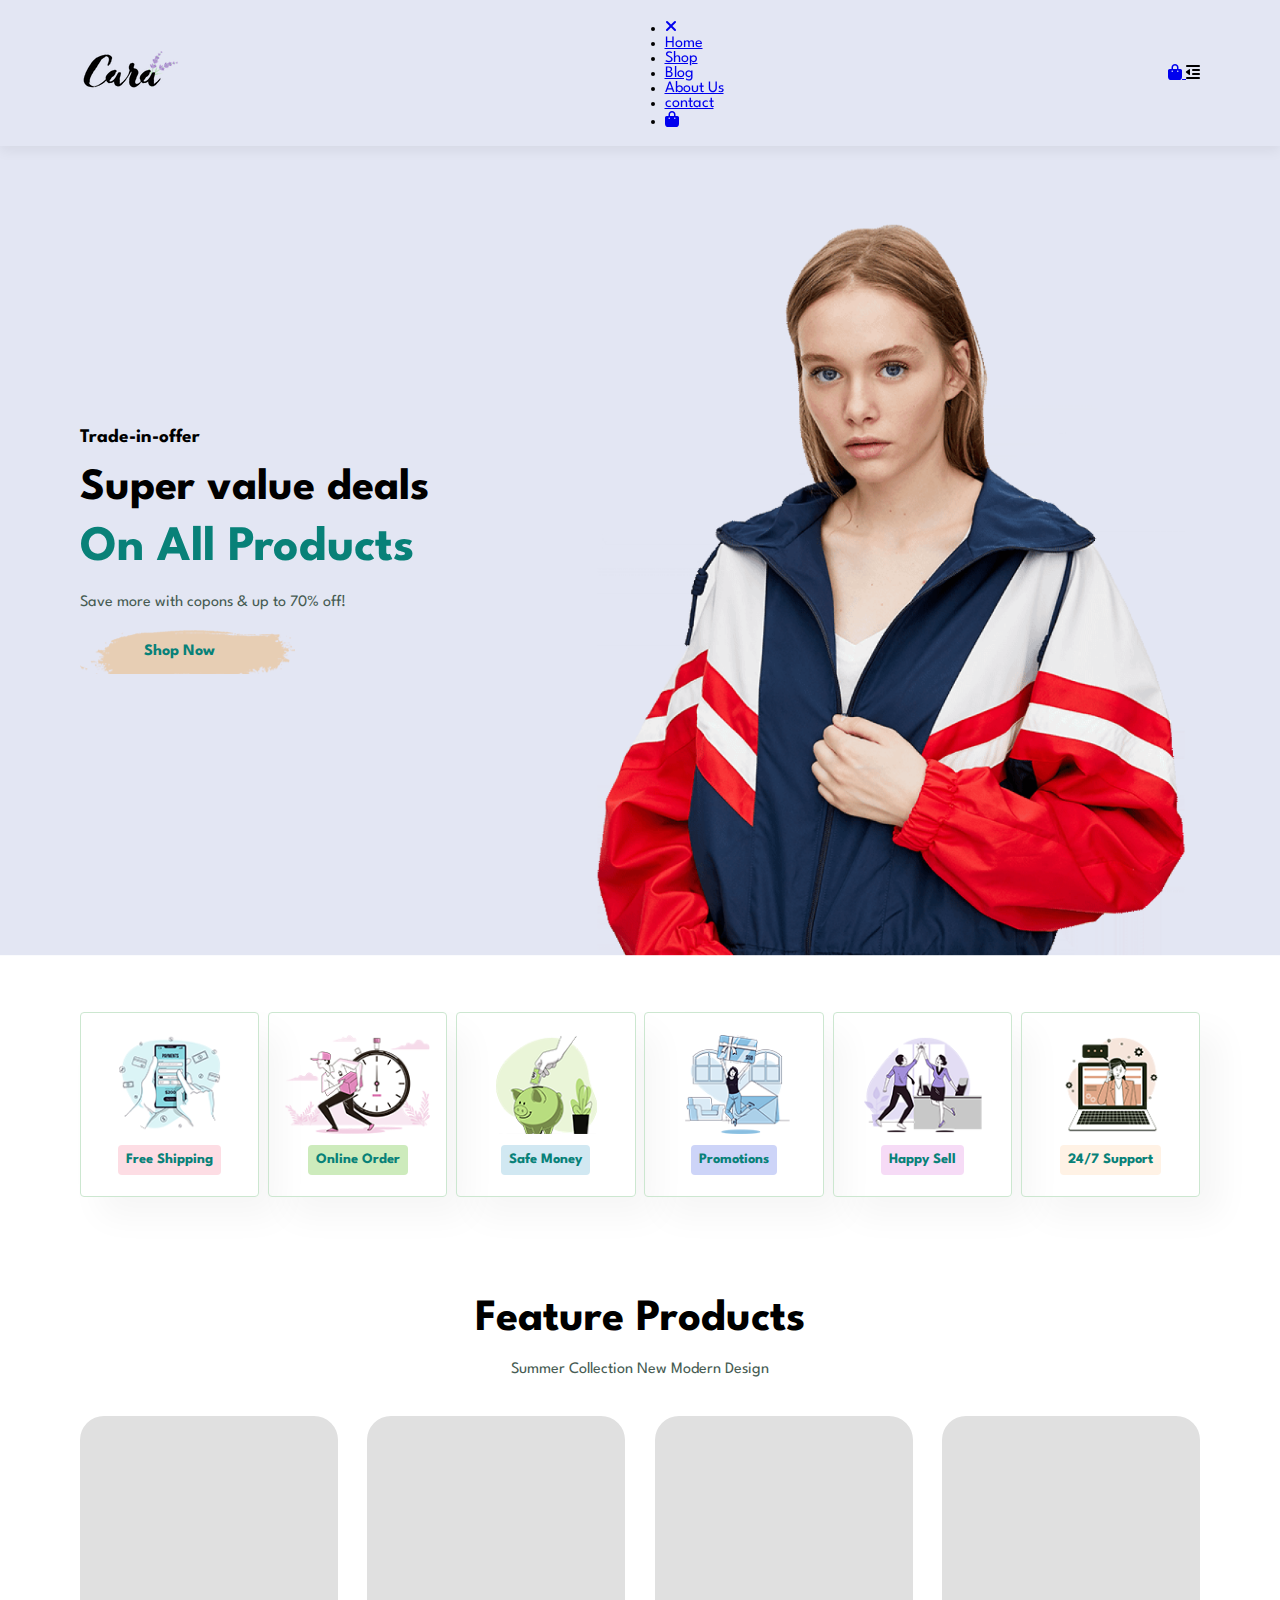
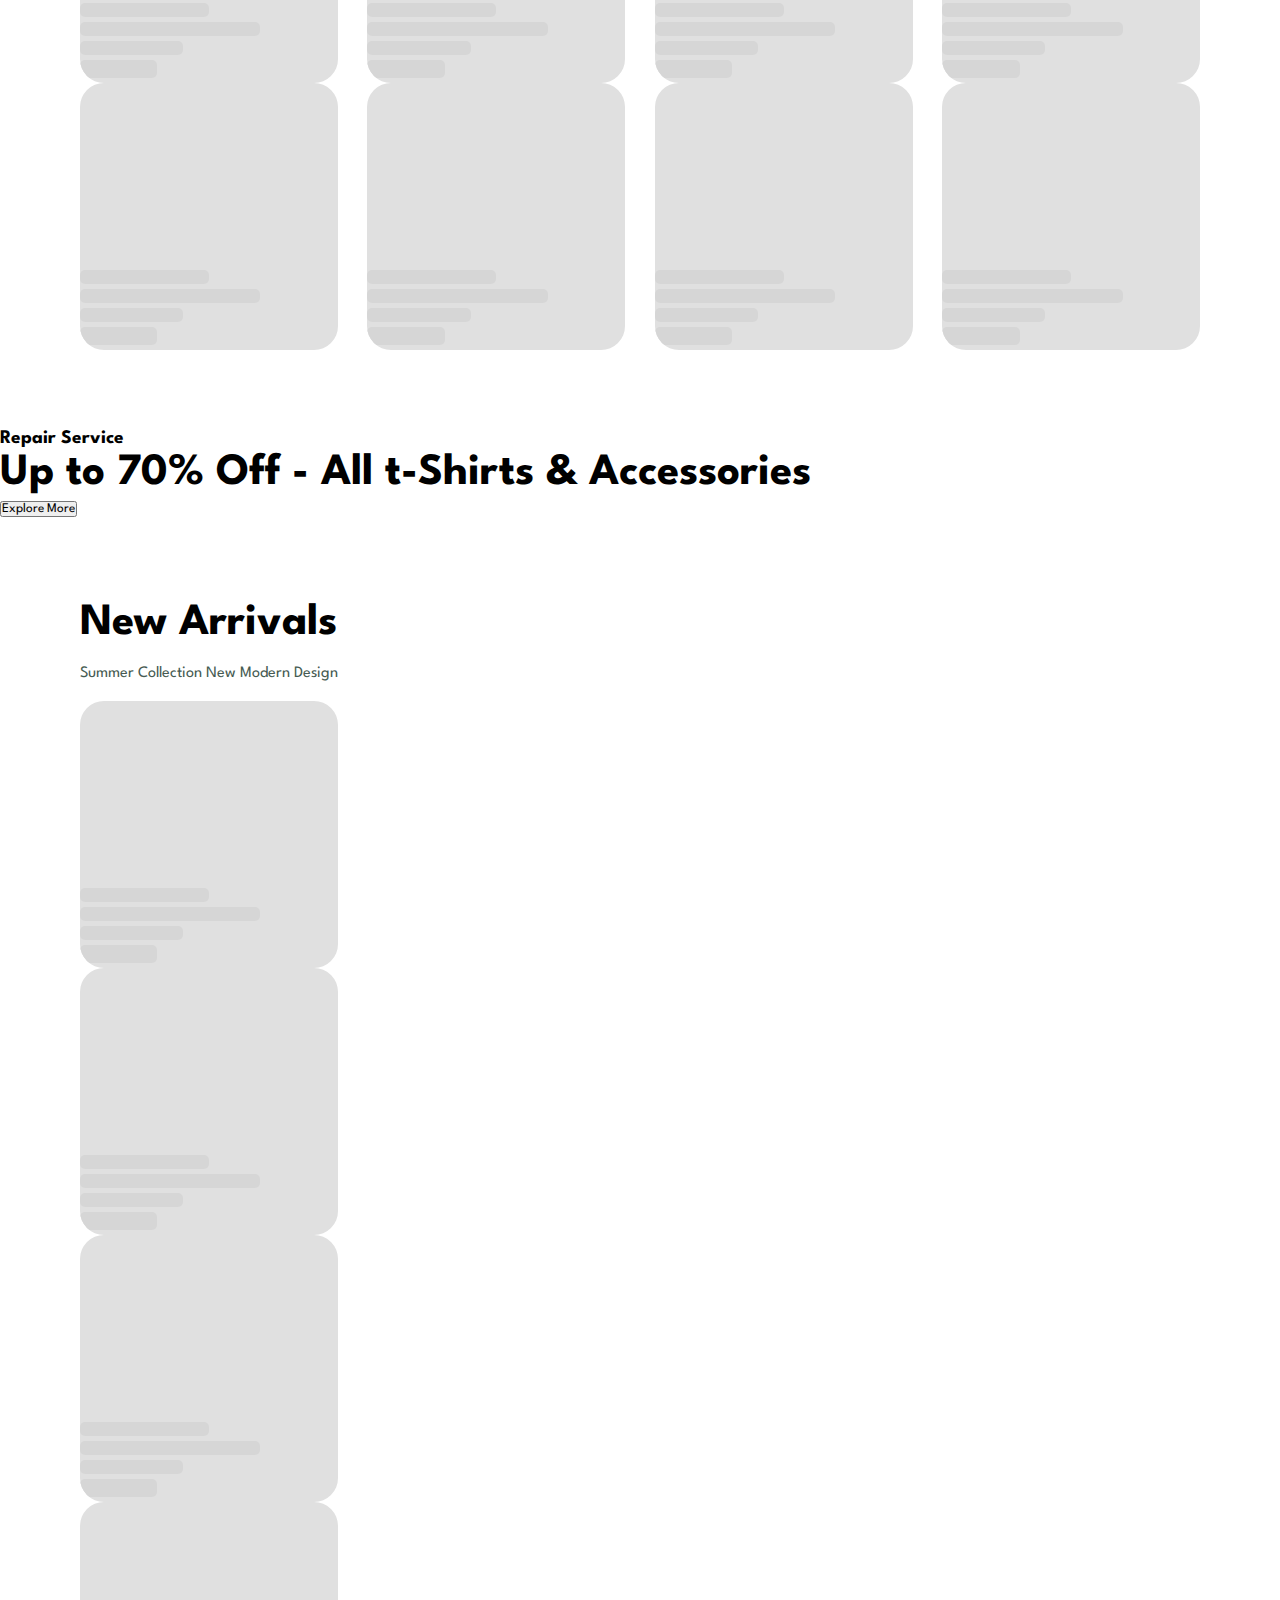
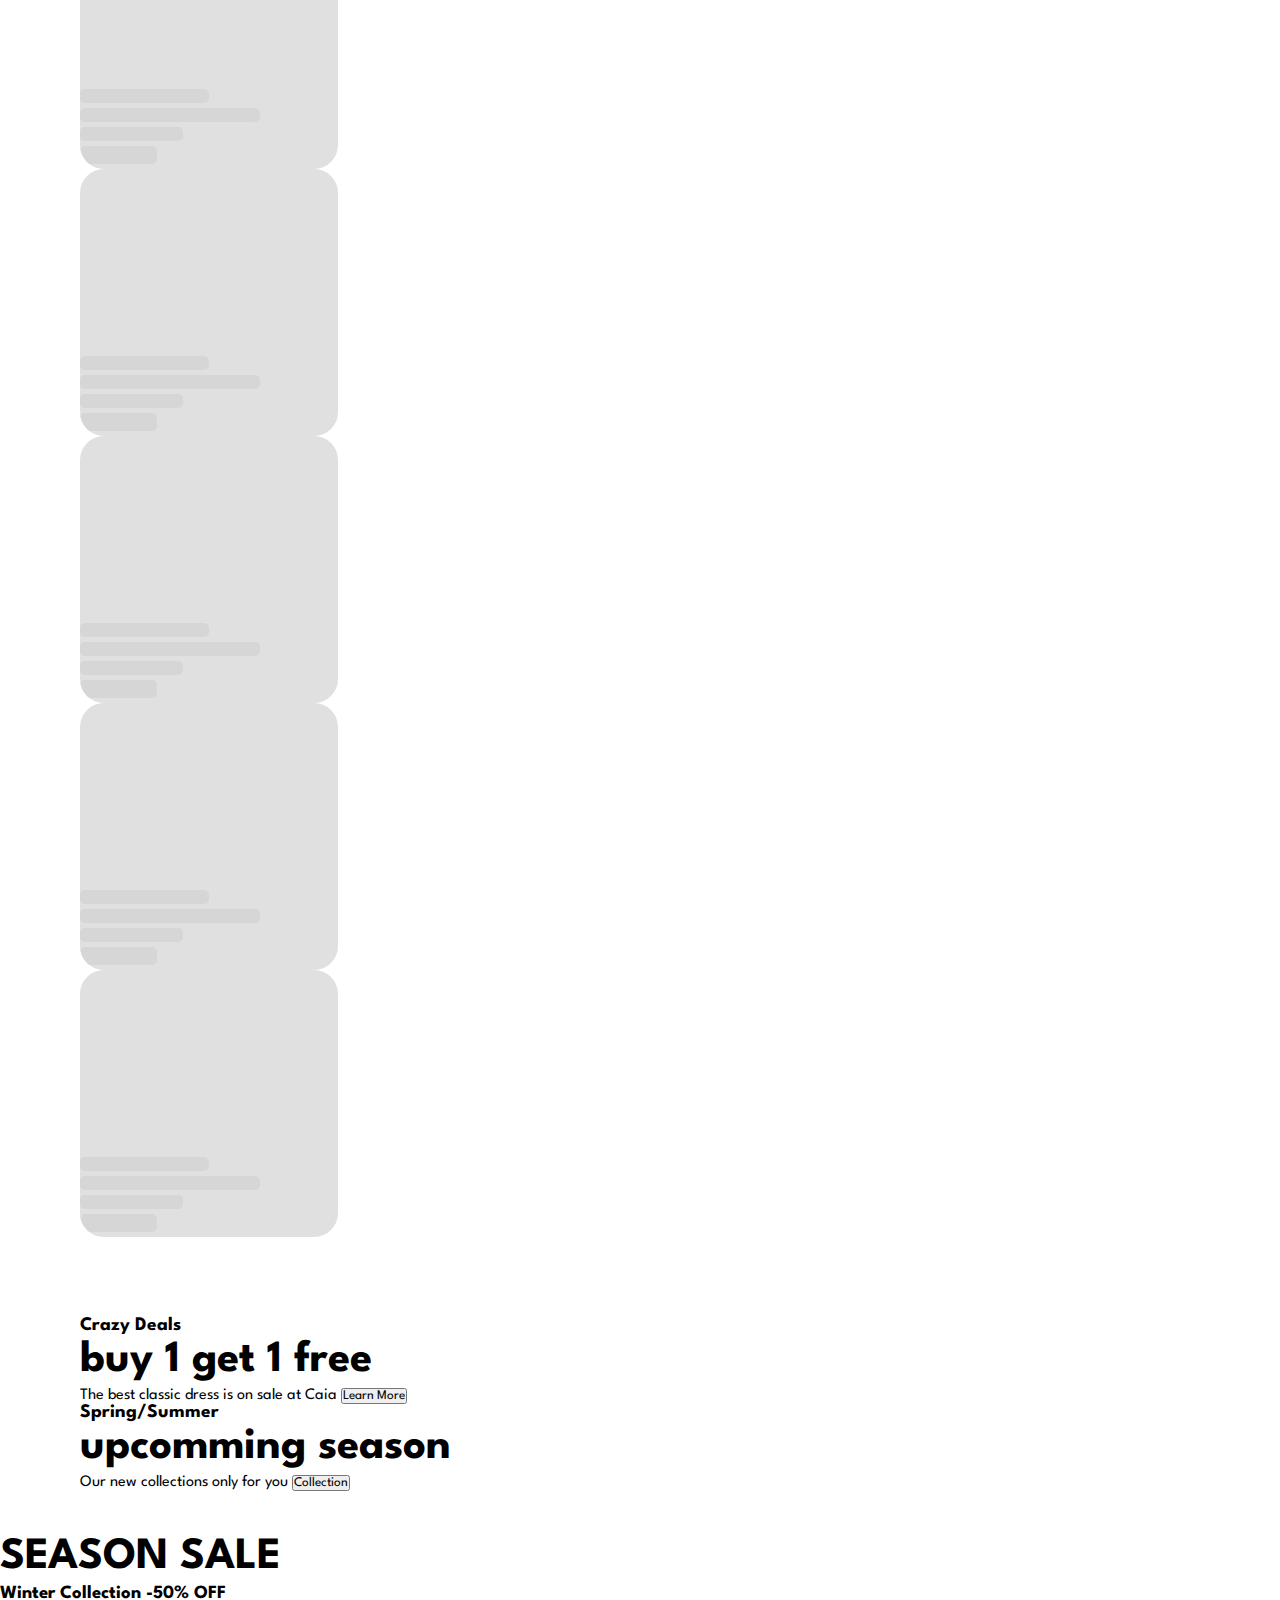
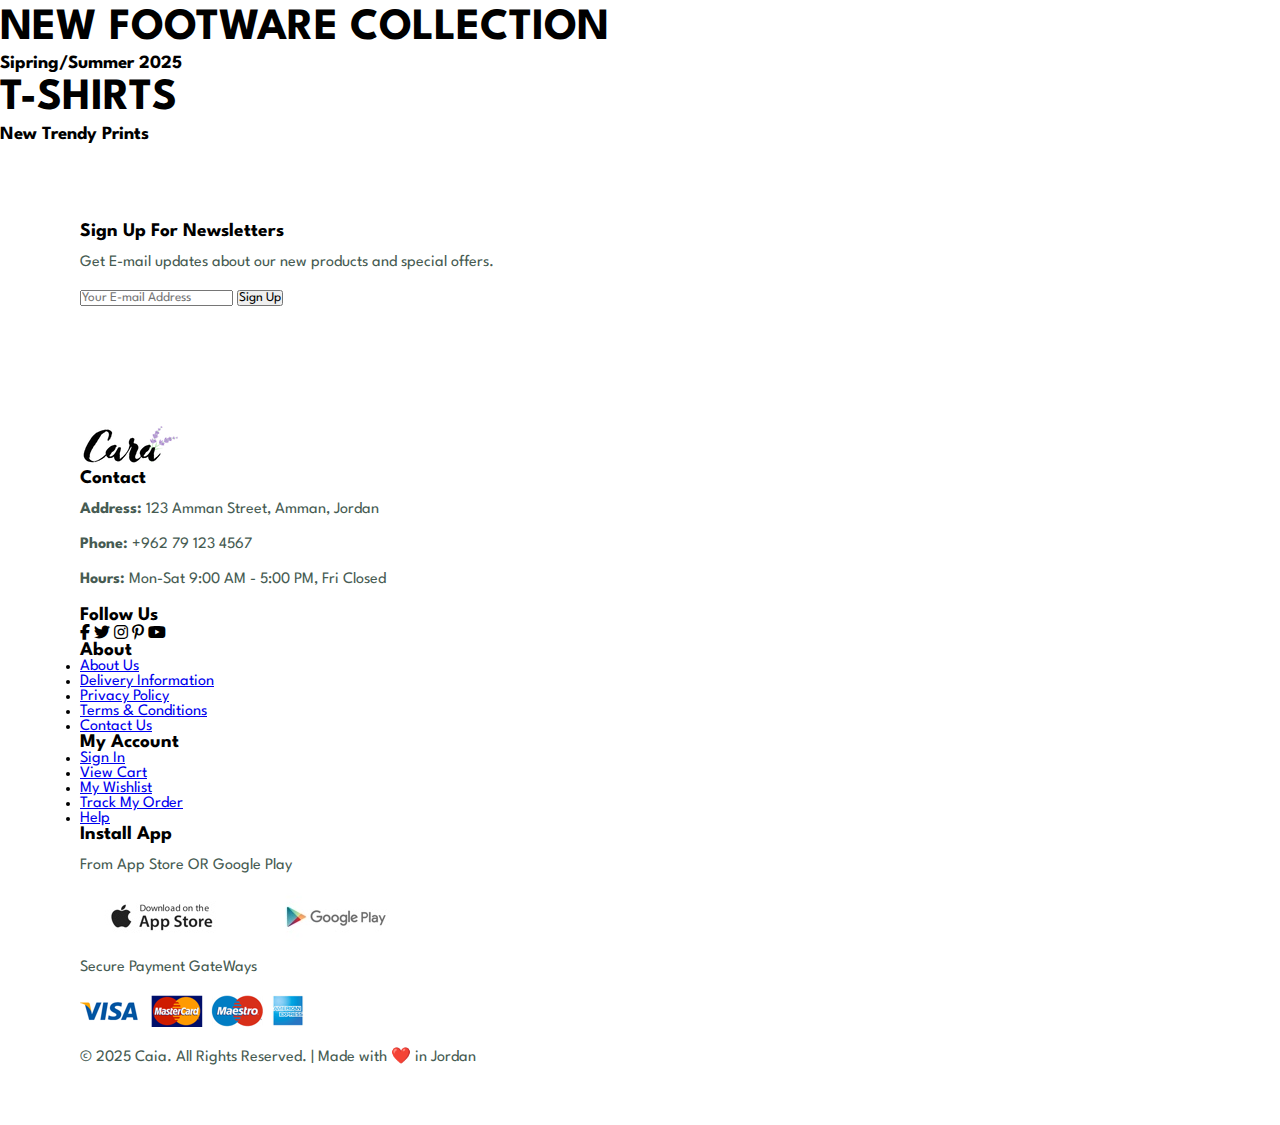
<file: index.html>
<!DOCTYPE html>
<html lang="en">
  <head>
    <meta charset="UTF-8" />
    <meta name="viewport" content="width=device-width, initial-scale=1.0" />
    <link rel="stylesheet" href="style.css" />
    <link
      rel="stylesheet"
      href="https://cdnjs.cloudflare.com/ajax/libs/font-awesome/6.5.2/css/all.min.css"
    />

    <title>Caia</title>
    <script defer src="./script/handlers.js"></script>
    <script defer src="./script/script.js"></script>
    <script defer src="./script/cart.js"></script>

  </head>
  <body>
    <!-- HEADER -->

    <header >
      <a href="#"><img src="./img/logo.png" alt="Caia Logo" /></a>

      <ul id="navbar">
        <li><a href="#" id="close"><i class="fa fa-times"></i></a></li>
        <li><a class="active" href="index.html">Home</a></li>
        <li><a href="shop.html">Shop</a></li>
        <li><a href="blog.html">Blog</a></li>
        <li><a href="about.html">About Us</a></li>
        <li><a href="contact.html">contact</a></li>
        <li>
          <a href="cart.html">
            <i class="fa-solid fa-bag-shopping"></i>
          </a>
        </li>
      </ul>
      <div id="mobile">
        <a href="cart.html">
          <i class="fa-solid fa-bag-shopping"></i>
        </a>
        <i id="bar" class="fas fa-outdent"></i>
      </div>
    </header>
    <!-- MAIN -->
    <main>
      <section id="hero">
        <h4>Trade-in-offer</h4>
        <h2>Super value deals</h2>
        <h1>On All Products</h1>
        <p>Save more with copons & up to 70% off!</p>
        <button>Shop Now</button>
      </section>

      <section id="feature" class="section-p1">
        <!-- JS -->
      </section>

      <section id="products1" class="section-p1">
        <h2>Feature Products</h2>
        <p>Summer Collection New Modern Design</p>
        <div class="pro-container">
          <!-- JS insert -->
        </div>
      </section>

      <section id="banner" class="section-m1">
        <h4>Repair Service</h4>
        <h2>Up to <span>70% Off</span> - All t-Shirts & Accessories</h2>
        <button class="normal">Explore More</button>
      </section>

      <section id="products2" class="section-p1">
        <h2>New Arrivals</h2>
        <p>Summer Collection New Modern Design</p>
        <div class="pro-container2">
          <!-- JS insert -->
        </div>
      </section>

      <section id="sm-banner" class="section-p1">
        <div class="banner-box">
          <h4>Crazy Deals</h4>
          <h2>buy 1 get 1 free</h2>
          <span> The best classic dress is on sale at Caia </span>
          <button class="white">Learn More</button>
        </div>

        <div class="banner-box banner-box2">
          <h4>Spring/Summer</h4>
          <h2>upcomming season</h2>
          <span> Our new collections only for you </span>
          <button class="white">Collection</button>
        </div>
      </section>

      <section id="banner3">
        <div class="banner-box">
          <h2>SEASON SALE</h2>
          <h3>Winter Collection -50% OFF</h3>
        </div>

        <div class="banner-box banner-box2">
          <h2>NEW FOOTWARE COLLECTION</h2>
          <h3>Sipring/Summer 2025</h3>
        </div>

        <div class="banner-box banner-box3">
          <h2>T-SHIRTS</h2>
          <h3>New Trendy Prints</h3>
        </div>
      </section>

      <section id="newsletter" class="section-p1 section-m1">
        <div class="newText">
          <h4>Sign Up For Newsletters</h4>
          <p>
            Get E-mail updates about our new products and
            <span>special offers.</span>
          </p>
        </div>
        <div class="form">
          <input type="text" placeholder="Your E-mail Address" />
          <button class="normal">Sign Up</button>
        </div>
      </section>

      <footer class="section-p1">
        <div class="column">
          <img class="logo" src="./img/logo.png" alt="CAia logo" />
          <h4>Contact</h4>
          <p><strong>Address:</strong> 123 Amman Street, Amman, Jordan</p>
          <p><strong>Phone:</strong> +962 79 123 4567</p>
          <p><strong>Hours:</strong> Mon-Sat 9:00 AM - 5:00 PM, Fri Closed</p>
          <div class="follow">
            <h4>Follow Us</h4>
            <div class="icon">
              <i class="fab fa-facebook-f"></i>
              <i class="fab fa-twitter"></i>
              <i class="fab fa-instagram"></i>
              <i class="fab fa-pinterest-p"></i>
              <i class="fab fa-youtube"></i>
            </div>
          </div>
        </div>

        <div class="column">
          <h4>About</h4>
          <ul>
            <li><a href="#">About Us</a></li>
            <li><a href="#">Delivery Information</a></li>
            <li><a href="#">Privacy Policy</a></li>
            <li><a href="#">Terms & Conditions</a></li>
            <li><a href="#">Contact Us</a></li>
          </ul>
        </div>

        <div class="column">
          <h4>My Account</h4>
          <ul>
            <li><a href="#">Sign In</a></li>
            <li><a href="#">View Cart</a></li>
            <li><a href="#">My Wishlist</a></li>
            <li><a href="#">Track My Order</a></li>
            <li><a href="#">Help</a></li>
          </ul>
        </div>

        <div class="column install">
          <h4>Install App</h4>
          <p>From App Store OR Google Play</p>
          <div class="row">
            <img src="./img/pay/app.jpg" alt="App store" />
            <img src="./img/pay/play.jpg" alt="Google store" />
          </div>
          <p>Secure Payment GateWays</p>
          <img src="./img/pay/pay.png" alt="payment methods" />
        </div>

        <div class="copywrite">
          <p>&copy; 2025 Caia. All Rights Reserved. | Made with ❤️ in Jordan</p>
        </div>
      </footer>
    </main>
    <!-- FOOTER -->
  </body>
</html>
</file>
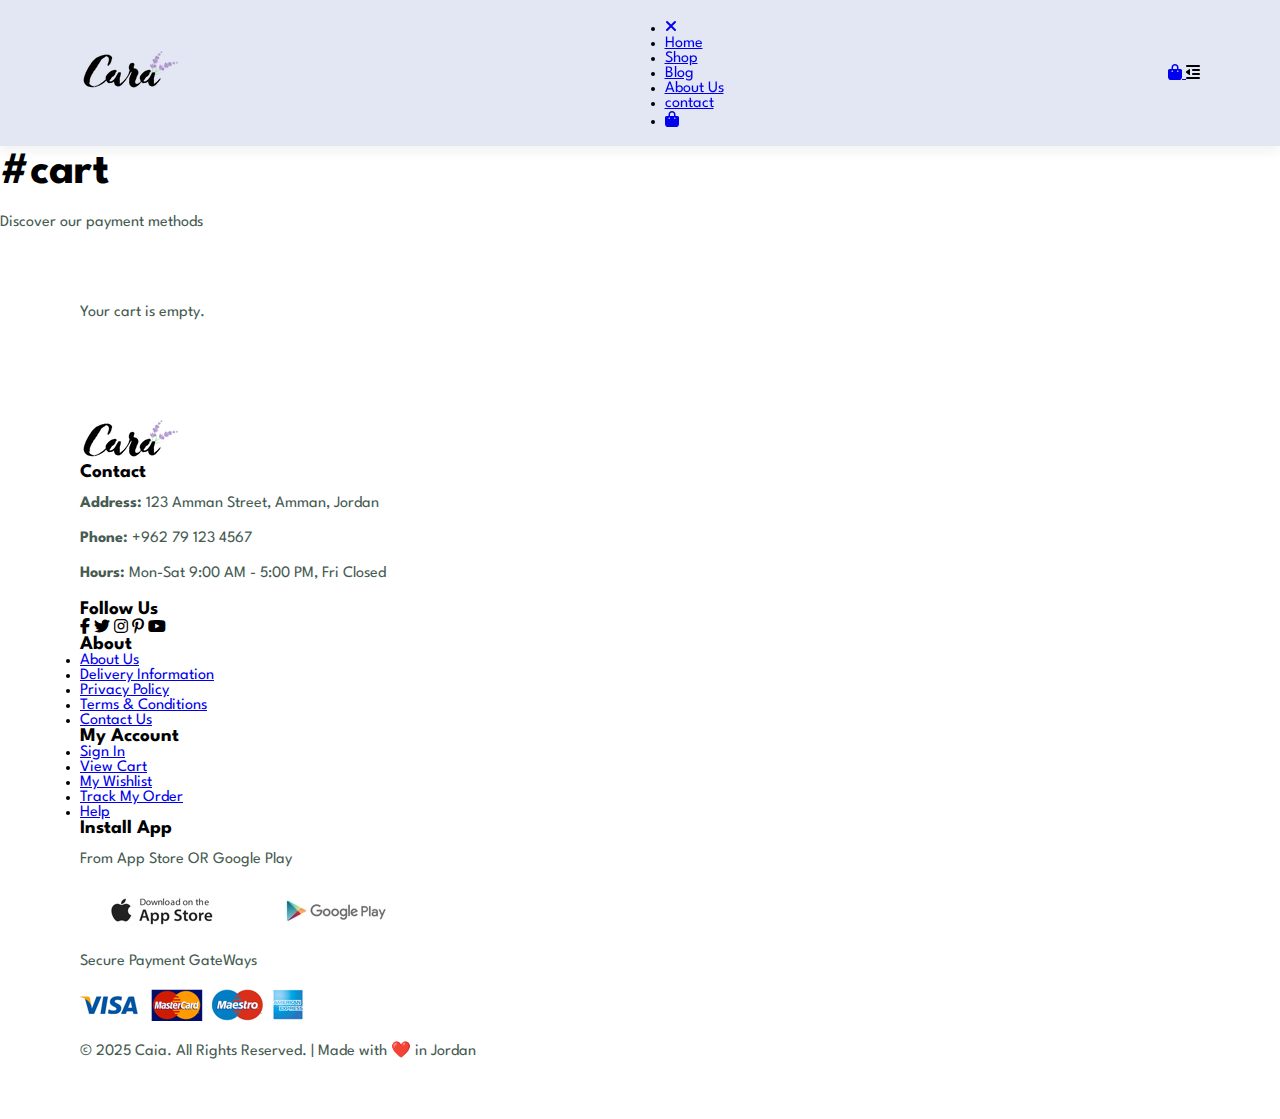
<file: cart.html>
<!DOCTYPE html>
<html lang="en">
  <head>
    <meta charset="UTF-8" />
    <meta name="viewport" content="width=device-width, initial-scale=1.0" />
    <link rel="stylesheet" href="style.css" />
    <link
      rel="stylesheet"
      href="https://cdnjs.cloudflare.com/ajax/libs/font-awesome/6.5.2/css/all.min.css"
    />

    <title>Caia</title>

    <script defer src="./script/handlers.js"></script>
    <script defer src="./script/cart.js"></script>
    <script defer src="./script/script.js"></script>
    <script defer src="./script/product.js"></script>



  </head>
  <body>
    <!-- HEADER -->

    <header>
      <a href="#"><img src="./img/logo.png" alt="Caia Logo" /></a>

      <ul id="navbar">
        <li>
          <a href="#" id="close"><i class="fa fa-times"></i></a>
        </li>
        <li><a href="index.html">Home</a></li>
        <li><a href="shop.html">Shop</a></li>
        <li><a href="blog.html">Blog</a></li>
        <li><a href="about.html">About Us</a></li>
        <li><a href="contact.html">contact</a></li>
        <li>
          <a class="active" href="cart.html">
            <i class="fa-solid fa-bag-shopping"></i>
          </a>
        </li>
      </ul>
      <div id="mobile">
        <a href="cart.html">
          <i class="fa-solid fa-bag-shopping"></i>
        </a>
        <i id="bar" class="fas fa-outdent"></i>
      </div>
    </header>
    <!-- MAIN -->
    <main>
      <section id="page-header2">
        <h2>#cart</h2>
        <p>Discover our payment methods</p>
      </section>

      <section id="cart" class="section-p1"></section>

      <footer class="section-p1">
        <div class="column">
          <img class="logo" src="./img/logo.png" alt="CAia logo" />
          <h4>Contact</h4>
          <p><strong>Address:</strong> 123 Amman Street, Amman, Jordan</p>
          <p><strong>Phone:</strong> +962 79 123 4567</p>
          <p><strong>Hours:</strong> Mon-Sat 9:00 AM - 5:00 PM, Fri Closed</p>
          <div class="follow">
            <h4>Follow Us</h4>
            <div class="icon">
              <i class="fab fa-facebook-f"></i>
              <i class="fab fa-twitter"></i>
              <i class="fab fa-instagram"></i>
              <i class="fab fa-pinterest-p"></i>
              <i class="fab fa-youtube"></i>
            </div>
          </div>
        </div>

        <div class="column">
          <h4>About</h4>
          <ul>
            <li><a href="#">About Us</a></li>
            <li><a href="#">Delivery Information</a></li>
            <li><a href="#">Privacy Policy</a></li>
            <li><a href="#">Terms & Conditions</a></li>
            <li><a href="#">Contact Us</a></li>
          </ul>
        </div>

        <div class="column">
          <h4>My Account</h4>
          <ul>
            <li><a href="#">Sign In</a></li>
            <li><a href="#">View Cart</a></li>
            <li><a href="#">My Wishlist</a></li>
            <li><a href="#">Track My Order</a></li>
            <li><a href="#">Help</a></li>
          </ul>
        </div>

        <div class="column install">
          <h4>Install App</h4>
          <p>From App Store OR Google Play</p>
          <div class="row">
            <img src="./img/pay/app.jpg" alt="App store" />
            <img src="./img/pay/play.jpg" alt="Google store" />
          </div>
          <p>Secure Payment GateWays</p>
          <img src="./img/pay/pay.png" alt="payment methods" />
        </div>

        <div class="copywrite">
          <p>&copy; 2025 Caia. All Rights Reserved. | Made with ❤️ in Jordan</p>
        </div>
      </footer>
    </main>
    <!-- FOOTER -->
  </body>
</html>
</file>
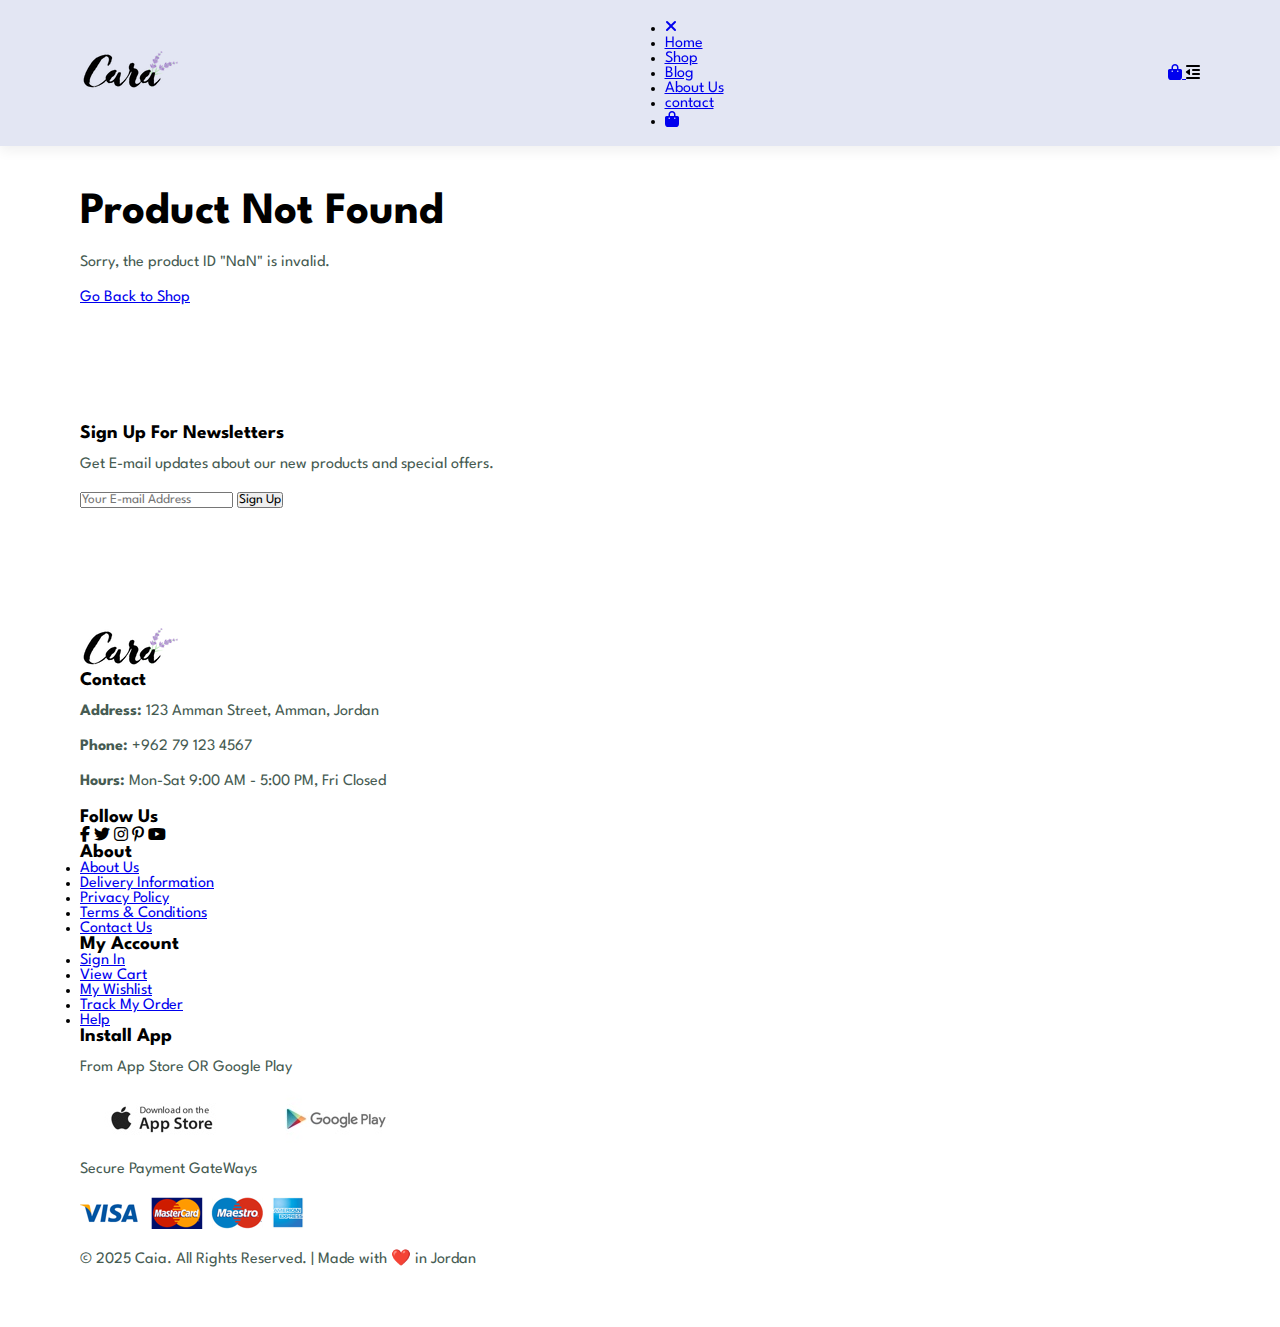
<file: product.html>
<!DOCTYPE html>
<html lang="en">
  <head>
    <meta charset="UTF-8" />
    <meta name="viewport" content="width=device-width, initial-scale=1.0" />
    <link rel="stylesheet" href="style.css" />
    <link
      rel="stylesheet"
      href="https://cdnjs.cloudflare.com/ajax/libs/font-awesome/6.5.2/css/all.min.css"
    />

    <title>Document</title>
    <script defer src="handlers.js"></script>
    <script defer src="product.js"></script>
  </head>
  <body>
    <!-- HEADER -->

    <header>
      <a href="#"><img src="./img/logo.png" alt="Caia Logo" /></a>

      <ul id="navbar">
        <li>
          <a href="#" id="close"><i class="fa fa-times"></i></a>
        </li>
        <li><a href="index.html">Home</a></li>
        <li><a class="active" href="shop.html">Shop</a></li>
        <li><a href="blog.html">Blog</a></li>
        <li><a href="about.html">About Us</a></li>
        <li><a href="contact.html">contact</a></li>
        <li>
          <a href="cart.html">
            <i class="fa-solid fa-bag-shopping"></i>
          </a>
        </li>
      </ul>
      <div id="mobile">
        <a href="cart.html">
          <i class="fa-solid fa-bag-shopping"></i>
        </a>
        <i id="bar" class="fas fa-outdent"></i>
      </div>
    </header>
    <!-- MAIN -->
    <main>
      <section id="product-details" class="section-p1">
        <!-- JS insert -->
      </section>

      <section id="newsletter" class="section-p1 section-m1">
        <div class="newText">
          <h4>Sign Up For Newsletters</h4>
          <p>
            Get E-mail updates about our new products and
            <span>special offers.</span>
          </p>
        </div>
        <div class="form">
          <input type="text" placeholder="Your E-mail Address" />
          <button class="normal">Sign Up</button>
        </div>
      </section>

      <footer class="section-p1">
        <div class="column">
          <img class="logo" src="./img/logo.png" alt="CAia logo" />
          <h4>Contact</h4>
          <p><strong>Address:</strong> 123 Amman Street, Amman, Jordan</p>
          <p><strong>Phone:</strong> +962 79 123 4567</p>
          <p><strong>Hours:</strong> Mon-Sat 9:00 AM - 5:00 PM, Fri Closed</p>
          <div class="follow">
            <h4>Follow Us</h4>
            <div class="icon">
              <i class="fab fa-facebook-f"></i>
              <i class="fab fa-twitter"></i>
              <i class="fab fa-instagram"></i>
              <i class="fab fa-pinterest-p"></i>
              <i class="fab fa-youtube"></i>
            </div>
          </div>
        </div>

        <div class="column">
          <h4>About</h4>
          <ul>
            <li><a href="#">About Us</a></li>
            <li><a href="#">Delivery Information</a></li>
            <li><a href="#">Privacy Policy</a></li>
            <li><a href="#">Terms & Conditions</a></li>
            <li><a href="#">Contact Us</a></li>
          </ul>
        </div>

        <div class="column">
          <h4>My Account</h4>
          <ul>
            <li><a href="#">Sign In</a></li>
            <li><a href="#">View Cart</a></li>
            <li><a href="#">My Wishlist</a></li>
            <li><a href="#">Track My Order</a></li>
            <li><a href="#">Help</a></li>
          </ul>
        </div>

        <div class="column install">
          <h4>Install App</h4>
          <p>From App Store OR Google Play</p>
          <div class="row">
            <img src="./img/pay/app.jpg" alt="App store" />
            <img src="./img/pay/play.jpg" alt="Google store" />
          </div>
          <p>Secure Payment GateWays</p>
          <img src="./img/pay/pay.png" alt="payment methods" />
        </div>

        <div class="copywrite">
          <p>&copy; 2025 Caia. All Rights Reserved. | Made with ❤️ in Jordan</p>
        </div>
      </footer>
    </main>
    <!-- FOOTER -->
  </body>
</html>
</file>
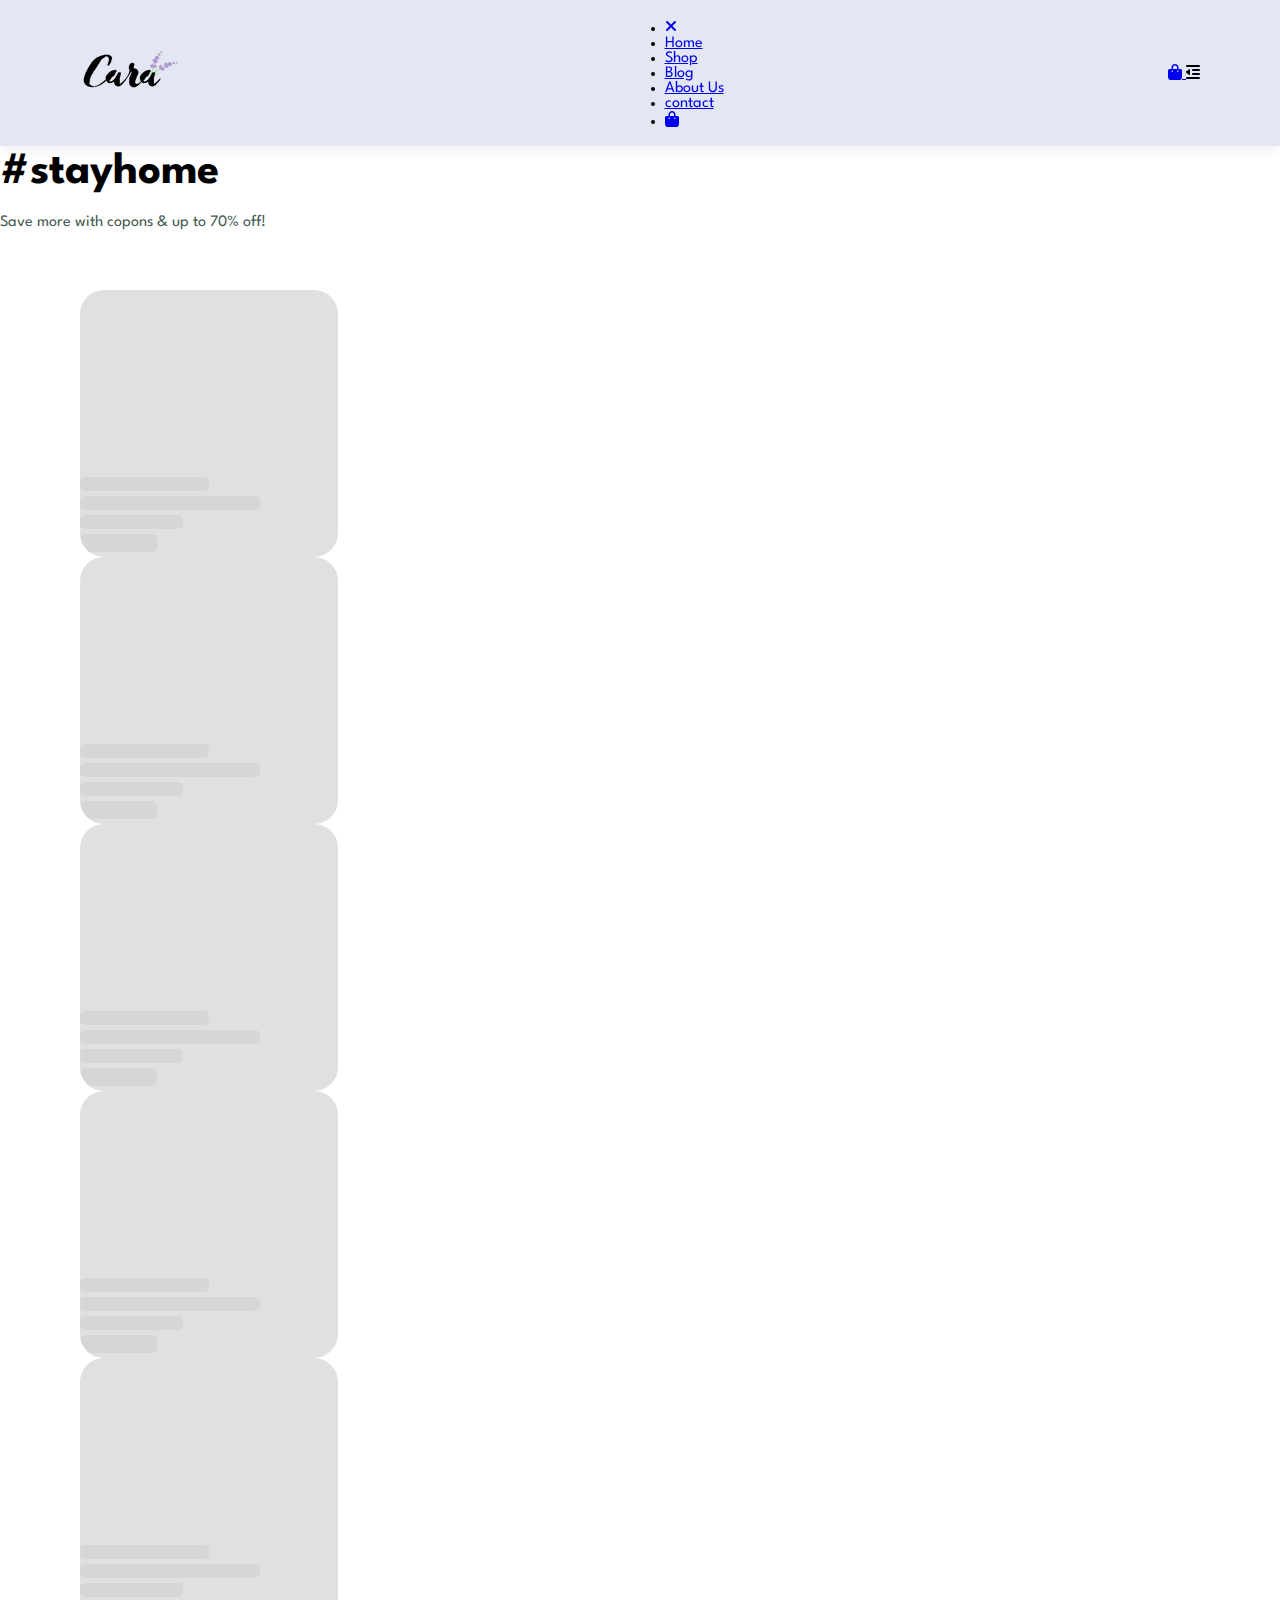
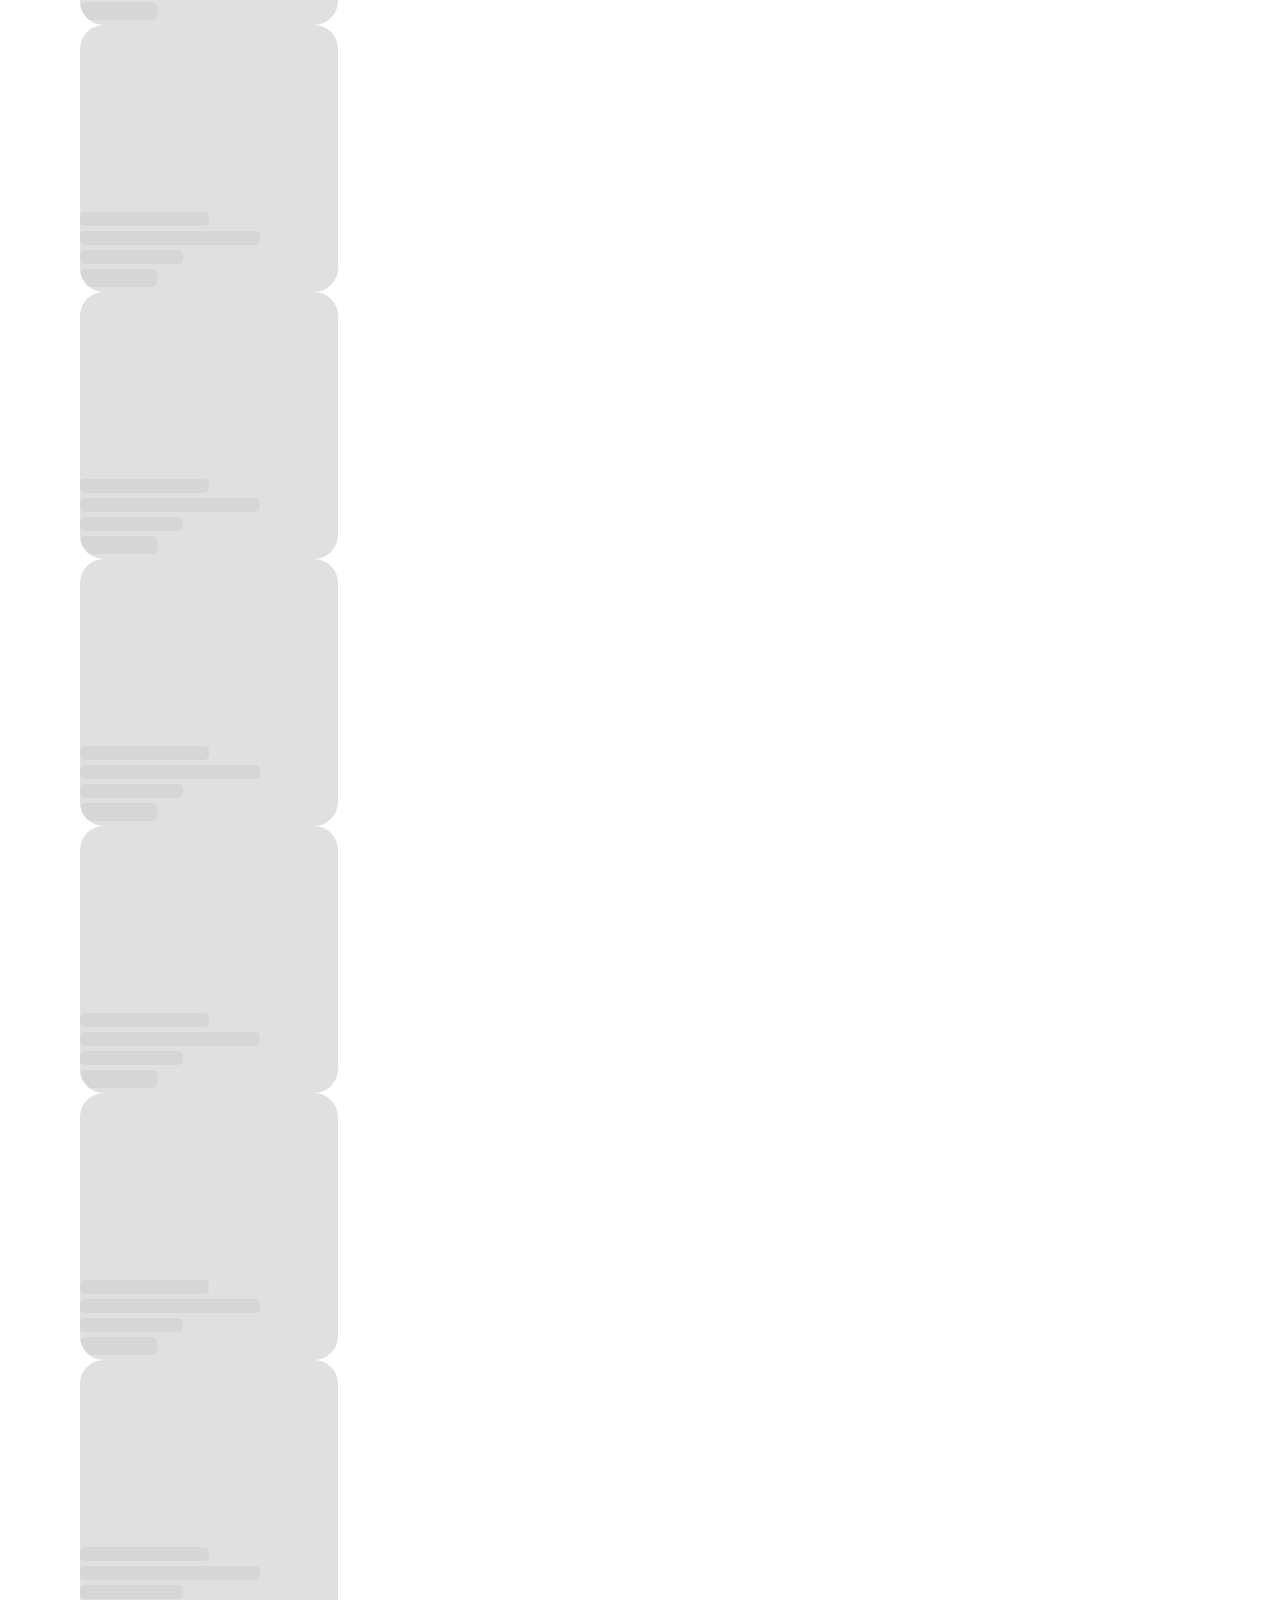
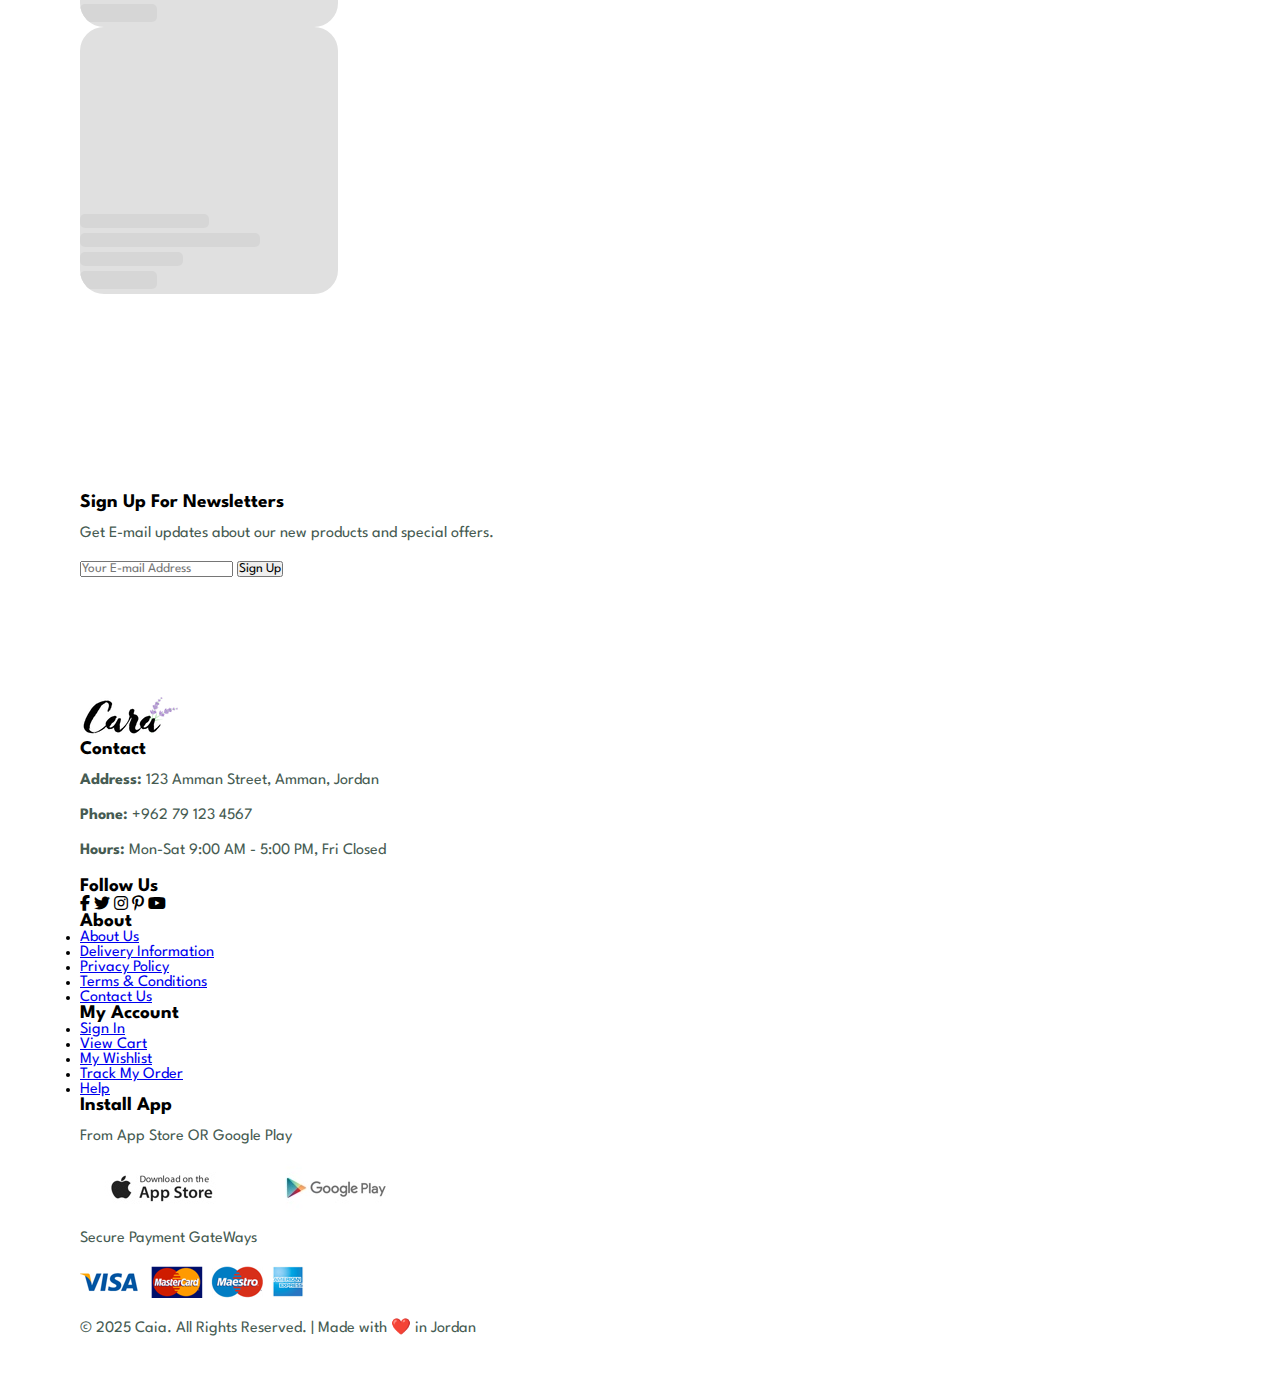
<file: shop.html>
<!DOCTYPE html>
<html lang="en">
  <head>
    <meta charset="UTF-8" />
    <meta name="viewport" content="width=device-width, initial-scale=1.0" />
    <link rel="stylesheet" href="style.css" />
    <link
      rel="stylesheet"
      href="https://cdnjs.cloudflare.com/ajax/libs/font-awesome/6.5.2/css/all.min.css"
    />

    <title>Caia</title>

    <script defer src="./script/handlers.js"></script>
    <script defer src="./script/script.js"></script>
    <script defer src="./script/cart.js"></script>
  </head>
  <body>
    <!-- HEADER -->

    <header>
      <a href="#"><img src="./img/logo.png" alt="Caia Logo" /></a>

      <ul id="navbar">
        <li>
          <a href="#" id="close"><i class="fa fa-times"></i></a>
        </li>
        <li><a href="index.html">Home</a></li>
        <li><a class="active" href="shop.html">Shop</a></li>
        <li><a href="blog.html">Blog</a></li>
        <li><a href="about.html">About Us</a></li>
        <li><a href="contact.html">contact</a></li>
        <li>
          <a href="cart.html">
            <i class="fa-solid fa-bag-shopping"></i>
          </a>
        </li>
      </ul>
      <div id="mobile">
        <a href="cart.html">
          <i class="fa-solid fa-bag-shopping"></i>
        </a>
        <i id="bar" class="fas fa-outdent"></i>
      </div>
    </header>
    <!-- MAIN -->
    <main>
      <section id="page-header">
        <h2>#stayhome</h2>
        <p>Save more with copons & up to 70% off!</p>
      </section>

      <section id="products1" class="section-p1">
        <div class="shop-container">
          <!-- JS insert -->
        </div>
      </section>

      <section id="pagination" class="section-p1"></section>

      <section id="newsletter" class="section-p1 section-m1">
        <div class="newText">
          <h4>Sign Up For Newsletters</h4>
          <p>
            Get E-mail updates about our new products and
            <span>special offers.</span>
          </p>
        </div>
        <div class="form">
          <input type="text" placeholder="Your E-mail Address" />
          <button class="normal">Sign Up</button>
        </div>
      </section>

      <footer class="section-p1">
        <div class="column">
          <img class="logo" src="./img/logo.png" alt="CAia logo" />
          <h4>Contact</h4>
          <p><strong>Address:</strong> 123 Amman Street, Amman, Jordan</p>
          <p><strong>Phone:</strong> +962 79 123 4567</p>
          <p><strong>Hours:</strong> Mon-Sat 9:00 AM - 5:00 PM, Fri Closed</p>
          <div class="follow">
            <h4>Follow Us</h4>
            <div class="icon">
              <i class="fab fa-facebook-f"></i>
              <i class="fab fa-twitter"></i>
              <i class="fab fa-instagram"></i>
              <i class="fab fa-pinterest-p"></i>
              <i class="fab fa-youtube"></i>
            </div>
          </div>
        </div>

        <div class="column">
          <h4>About</h4>
          <ul>
            <li><a href="#">About Us</a></li>
            <li><a href="#">Delivery Information</a></li>
            <li><a href="#">Privacy Policy</a></li>
            <li><a href="#">Terms & Conditions</a></li>
            <li><a href="#">Contact Us</a></li>
          </ul>
        </div>

        <div class="column">
          <h4>My Account</h4>
          <ul>
            <li><a href="#">Sign In</a></li>
            <li><a href="#">View Cart</a></li>
            <li><a href="#">My Wishlist</a></li>
            <li><a href="#">Track My Order</a></li>
            <li><a href="#">Help</a></li>
          </ul>
        </div>

        <div class="column install">
          <h4>Install App</h4>
          <p>From App Store OR Google Play</p>
          <div class="row">
            <img src="./img/pay/app.jpg" alt="App store" />
            <img src="./img/pay/play.jpg" alt="Google store" />
          </div>
          <p>Secure Payment GateWays</p>
          <img src="./img/pay/pay.png" alt="payment methods" />
        </div>

        <div class="copywrite">
          <p>&copy; 2025 Caia. All Rights Reserved. | Made with ❤️ in Jordan</p>
        </div>
      </footer>
    </main>
    <!-- FOOTER -->
  </body>
</html>
</file>
<file: style.css>
@import url("https://fonts.googleapis.com/css2?family=Spartan:wght@100;200;300;400;500;600;700;800;900&display=swap");

* {
  box-sizing: border-box;
  padding: 0;
  margin: 0;
  font-family: "Spartan", sans-serif;
}

:root {
  --headers: #222;
  --text: #465b52;
  --bg-nav: #e3e6f3;
  --text-nav: #1a1a1a;
  --text-nav-hover: #088178;
  --border-featureItem: #cce7d0;
  --text-brand: #606063;
  --text-product: #1a1a1a;
  --icon-stars: rgb(243, 181, 25);
  --icon-bg: #e8f6ea;
  --skeleton-bg: #e0e0e0;
  --skeleton-text: #d6d6d6;
}

body {
  width: 100%;
}

h1 {
  font-size: 3.1rem;
  line-height: 4rem;
  color: var(--black);
}

h2 {
  font-size: 2.8rem;
  line-height: 3.37rem;
  color: var(--black);
}

h4 {
  font-size: 1.2rem;
  color: var(--black);
}

h6 {
  font-weight: 700;
  font-size: 0.9rem;
}

p {
  font-size: 1rem;
  color: var(--text);
  margin: 15px 0 20px 0;
}

.section-p1 {
  padding: 40px 80px;
}

.section-m1 {
  margin: 40px 0;
}

/* HEADER */

header {
  display: flex;
  justify-content: space-between;
  align-items: center;
  padding: 1.1rem 5rem;
  background-color: var(--bg-nav);
  box-shadow: 0 5px 12px rgba(0, 0, 0, 0.06);
  z-index: 999;
  position: sticky;
  top: 0;
  left: 0;
}

header > div > ul {
  display: flex;
  justify-content: space-around;
  align-items: center;
  list-style: none;
  /* gap: 1rem; */
}

header > div > ul li {
  padding: 0 1.1rem;
  position: relative;
}

header > div > ul > li a {
  text-decoration: none;
  font-size: 1rem;
  font-weight: 600;
  color: var(--text-nav);
  transition: 0.3s ease;
}

header > div > ul > li a:hover,
header > div > ul > li a:active,
header > div > ul > li a.active {
  color: var(--text-nav-hover);
}

header > div > ul > li a::after {
  content: "";
  width: 0;
  height: 3px;
  background: var(--text-nav-hover);
  position: absolute;
  bottom: -0.3rem;
  left: 1.1rem;
  border-radius: 1rem;
  transition: width 0.3s ease;
}

header > div > ul > li a:hover::after,
header > div > ul > li a:active::after,
header > div > ul > li a.active::after {
  width: 30%;
}

#hero {
  background-image: url("./img/hero4.png");
  height: 90vh;
  width: 100%;
  background-size: cover;
  background-position: top 25% right 0%;
  padding: 0 5rem;
  display: flex;
  flex-direction: column;
  align-items: flex-start;
  justify-content: center;
}

#hero h4 {
  padding-bottom: 1rem;
}

#hero h1 {
  color: var(--text-nav-hover);
}

#hero button {
  background-image: url("./img/button.png");
  background-color: transparent;
  color: var(--text-nav-hover);
  border: 0;
  padding: 0.9rem 5rem 0.9rem 4rem;
  background-repeat: no-repeat;
  cursor: pointer;
  font-weight: 700;
  font-size: 1rem;
}

#feature {
  display: flex;
  align-items: center;
  justify-content: space-between;
  /* gap: 1.2rem; */
  flex-wrap: wrap;
}

#feature .fa-box {
  width: 11.2rem;
  text-align: center;
  padding: 1.3rem 1rem;
  box-shadow: 20px 20px 34px rgba(0, 0, 0, 0.04);
  border: 1px solid var(--border-featureItem);
  border-radius: 4px;
  margin: 1rem 0;
  transition: all 0.3s ease;
}

#feature .fa-box:hover,
#feature .fa-box:active {
  box-shadow: 10px 10px 54px rgba(70, 62, 221, 0.1);
  transform: translateY(-3px);
}

#feature .fa-box img {
  width: 100%;
  margin-bottom: 0.4rem;
}

#feature .fa-box h6 {
  padding: 0.55rem 0.5rem 0.45rem 0.5rem;
  line-height: 1;
  border-radius: 4px;
  color: var(--text-nav-hover);
  display: inline-block;
}


/* Products */
#products1 {
  text-align: center;
}

#products1 .pro-container {
  display: flex;
  flex-wrap: wrap;
  align-items: center;
  justify-content: space-between;
  padding-top: 1.2rem;
}

#products1 .pro {
  width: 23%;
  min-width: 250px;
  padding: 0.8rem 0.9rem;
  border: 1px solid var(--border-featureItem);
  border-radius: 25px;
  cursor: pointer;
  box-shadow: 20px 20px 30px rgba(0, 0, 0, 0.06);
  margin: 1rem 0;
  transition: 0.2s ease;
  position: relative;
}

#products1 .pro:hover,
#products1 .pro:active {
  box-shadow: 20px 20px 30px rgba(0, 0, 0, 0.1);
}

#products1 .pro img {
  width: 100%;
  border-radius: 20px;
}

#products1 .pro .des {
  text-align: start;
  padding: 0.7rem 0;
}

#products1 .pro .des span {
  color: var(--text-brand);
  font-size: 0.83rem;
}
#products1 .pro .des h5 {
  padding-top: 0.45rem;
  color: var(--text-product);
  font-size: 1rem;
}

#products1 .pro .des i {
  font-size: 0.9rem;
  color: var(--icon-stars);
}

#products1 .pro .des h4 {
  padding-top: 0.45rem;
  font-size: 1rem;
  font-weight: 700;
  color: var(--text-nav-hover);
}

#products1 .pro .cart {
  width: 2.5rem;
  height: 2.5rem;
  line-height: 2.5rem;
  border-radius: 2.7rem;
  /* font-weight: 500; */
  color: var(--text-nav-hover);
  transition: 0.2s ease;
  background-color: var(--icon-bg);
  border: 1px solid var(--border-featureItem);
  position: absolute;
  bottom: 1.25rem;
  right: 0.625rem;
}

#products1 .pro .cart:hover,
#products1 .pro .cart:active {
  transform: scale(1.05);
}

/* Skeleton list */
.skeleton {
  position: relative;
  overflow: hidden;
  width: 23%;
  min-width: 15rem;
  background: var(--skeleton-bg);
  border-radius: 1.5rem;
}

.skeleton::after {
  content: "";
  position: absolute;
  top: 0;
  left: -9.375rem;
  height: 100%;
  width: 9.375rem;
  background: linear-gradient(
    90deg,
    transparent,
    rgba(255, 255, 255, 0.4),
    transparent
  );
  animation: shimmer 1.5s infinite;
  border-radius: 1.5rem;
}

.img-skeleton {
  width: 100%;
  height: 11.25rem;
  border-radius: 1.25rem;
  margin-bottom: 0.4375rem;
}

.des-skeleton .brand-skeleton,
.des-skeleton .name-skeleton,
.des-skeleton .stars-skeleton,
.des-skeleton .price-skeleton {
  height: 0.875rem;
  margin-bottom: 0.3125rem;
  border-radius: 0.3125rem;
  background: var(--skeleton-text);
}

.des-skeleton .name-skeleton {
  width: 70%;
}

.des-skeleton .brand-skeleton {
  width: 50%;
}

.des-skeleton .stars-skeleton {
  width: 40%;
}

.des-skeleton .price-skeleton {
  width: 30%;
  height: 1.125rem;
  margin-top: 0.1875rem;
}

@keyframes shimmer {
  0% {
    left: -9.375rem;
  }
  100% {
    left: 100%;
  }
}


/* #banner */
</file>
